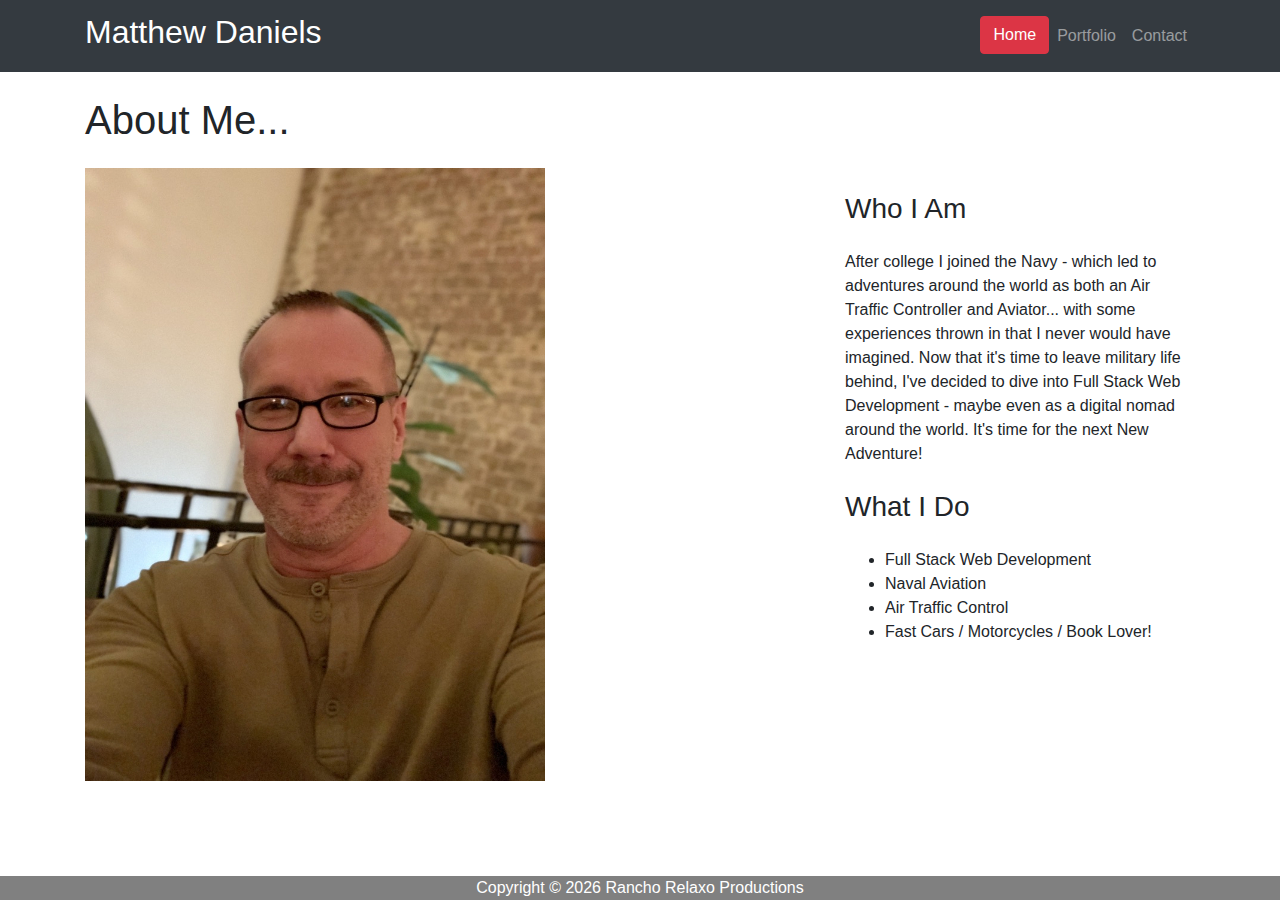
<file: index.html>
<!DOCTYPE html>
<html lang="en">

<head>
    <meta charset="UTF-8">
    <!-- Bootstrap CDNs -->
    <link rel="stylesheet" href="https://stackpath.bootstrapcdn.com/bootstrap/4.5.2/css/bootstrap.min.css"
        integrity="sha384-JcKb8q3iqJ61gNV9KGb8thSsNjpSL0n8PARn9HuZOnIxN0hoP+VmmDGMN5t9UJ0Z" crossorigin="anonymous">
    <link rel="stylesheet" type="text/css" href="style.css">
    <script src="https://code.jquery.com/jquery-3.5.1.slim.min.js"
        integrity="sha384-DfXdz2htPH0lsSSs5nCTpuj/zy4C+OGpamoFVy38MVBnE+IbbVYUew+OrCXaRkfj"
        crossorigin="anonymous"></script>
    <script src="https://cdn.jsdelivr.net/npm/popper.js@1.16.1/dist/umd/popper.min.js"
        integrity="sha384-9/reFTGAW83EW2RDu2S0VKaIzap3H66lZH81PoYlFhbGU+6BZp6G7niu735Sk7lN"
        crossorigin="anonymous"></script>
    <script src="https://stackpath.bootstrapcdn.com/bootstrap/4.5.2/js/bootstrap.min.js"
        integrity="sha384-B4gt1jrGC7Jh4AgTPSdUtOBvfO8shuf57BaghqFfPlYxofvL8/KUEfYiJOMMV+rV"
        crossorigin="anonymous"></script>
    <meta name="viewport" content="width=device-width, initial-scale=1.0">
    <title>Matt's Profile Page</title>
</head>

<body>
    <!-- __________________________________ NAVBAR __________________________________ -->
    <nav class="navbar navbar-expand-lg navbar-dark bg-dark static-top">
        <div class="container">
            <a class="navbar-brand" href="index.html">
                <h2>Matthew Daniels</h2>
            </a>
            <button class="navbar-toggler" type="button" data-toggle="collapse" data-target="#navbarResponsive"
                aria-controls="navbarResponsive" aria-expanded="false" aria-label="Toggle navigation">
                <span class="navbar-toggler-icon"></span>
            </button>
            <nav class="collapse navbar-collapse" id="navbarResponsive">
                <ul class="navbar-nav ml-auto">
                    <li class="nav-item active">
                        <button type="button" class="btn btn-danger">Home
                            <span class="sr-only">(current)</span>
                        </button>
                    </li>
                    <li class="nav-item">
                        <a class="nav-link" href="portfolio.html">Portfolio</a>
                    </li>
                    <li class="nav-item">
                        <a class="nav-link" href="contact.html">Contact</a>
                    </li>
                </ul>
            </nav>
        </div>
    </nav>

    <!-- __________________________________ CONTAINER __________________________________ -->
    <div class="container">

        <!-- AboutMe Heading -->
        <h1 class="my-4">About Me...</h1>

        <!-- AboutMe Item Rows -->
        <div class="row">
            <!-- Profile Picture -->
            <div class="col-md-8">
                <img class="img-fluid" src="img/profilephoto.jpg" alt="My Profile Picture">
            </div>
            <!-- Aside -->
            <main class="col-md-4">
                <h3 class="my-4">Who I Am</h3>
                <p>After college I joined the Navy - which led to adventures around the world as both an Air Traffic
                    Controller and Aviator... with some experiences thrown in that I never would have imagined. Now that
                    it's time to
                    leave military life behind, I've decided to dive into Full Stack Web Development - maybe even as a
                    digital nomad around
                    the world. It's time for the next New Adventure!</p>
                <h3 class="my-4">What I Do</h3>
                <ul>
                    <li>Full Stack Web Development</li>
                    <li>Naval Aviation</li>
                    <li>Air Traffic Control</li>
                    <li>Fast Cars / Motorcycles / Book Lover!</li>
                </ul>
            </main>
        </div>
    </div>

    <!-- ______________________________ FOOTER ________________________________ -->
    <footer class="footer">
        <div class="container" style="text-align: center"> Copyright &copy;
            <script>document.write(new Date().getFullYear())</script> Rancho Relaxo Productions
        </div>
    </footer>

</body>

</html>
</file>
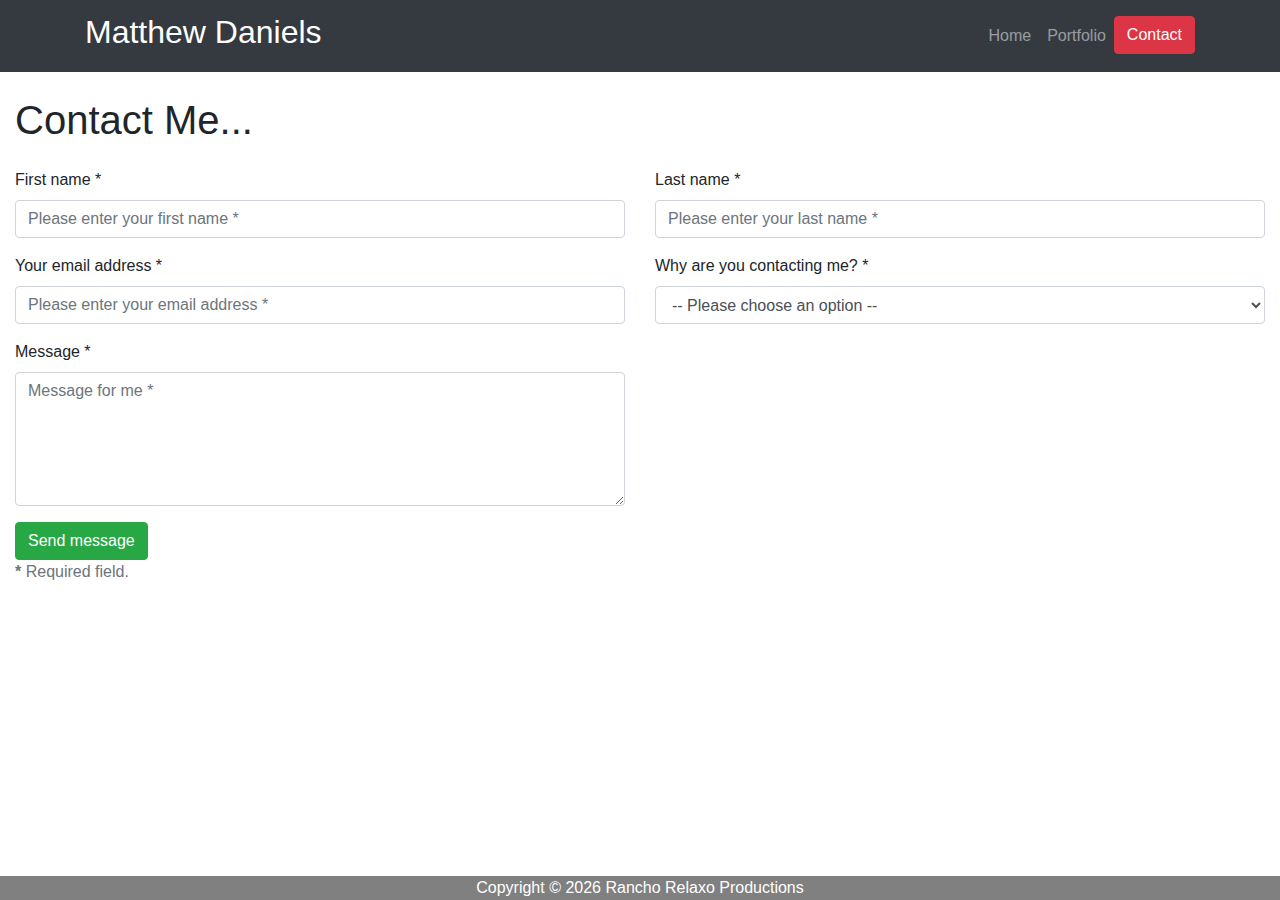
<file: contact.html>
<!DOCTYPE html>
<html lang="en">

<head>
    <!-- Bootstrap CDNs -->
    <link rel="stylesheet" href="https://stackpath.bootstrapcdn.com/bootstrap/4.5.2/css/bootstrap.min.css"
        integrity="sha384-JcKb8q3iqJ61gNV9KGb8thSsNjpSL0n8PARn9HuZOnIxN0hoP+VmmDGMN5t9UJ0Z" crossorigin="anonymous">
    <script src="https://code.jquery.com/jquery-3.5.1.slim.min.js"
        integrity="sha384-DfXdz2htPH0lsSSs5nCTpuj/zy4C+OGpamoFVy38MVBnE+IbbVYUew+OrCXaRkfj"
        crossorigin="anonymous"></script>
    <script src="https://cdn.jsdelivr.net/npm/popper.js@1.16.1/dist/umd/popper.min.js"
        integrity="sha384-9/reFTGAW83EW2RDu2S0VKaIzap3H66lZH81PoYlFhbGU+6BZp6G7niu735Sk7lN"
        crossorigin="anonymous"></script>
    <script src="https://stackpath.bootstrapcdn.com/bootstrap/4.5.2/js/bootstrap.min.js"
        integrity="sha384-B4gt1jrGC7Jh4AgTPSdUtOBvfO8shuf57BaghqFfPlYxofvL8/KUEfYiJOMMV+rV"
        crossorigin="anonymous"></script>
    <meta charset="UTF-8">
    <meta name="viewport" content="width=device-width, initial-scale=1.0">

    <style>
        body {
            margin-bottom: 50px;
        }

        .footer {
            position: fixed;
            left: 0;
            bottom: 0;
            width: 100%;
            background-color: rgb(128, 128, 128);
            color: white;
            text-align: center;
        }
    </style>
    <title>Matt's Profile Page</title>
</head>

<body>
    <!-- _________________________________ NAVBAR _________________________________ -->
    <nav class="navbar navbar-expand-lg navbar-dark bg-dark static-top">
        <div class="container">
            <a class="navbar-brand" href="index.html">
                <h2>Matthew Daniels</h2>
            </a>
            <button class="navbar-toggler" type="button" data-toggle="collapse" data-target="#navbarResponsive"
                aria-controls="navbarResponsive" aria-expanded="false" aria-label="Toggle navigation">
                <span class="navbar-toggler-icon"></span>
            </button>
            <div class="collapse navbar-collapse" id="navbarResponsive">
                <ul class="navbar-nav ml-auto">
                    <li class="nav-item">
                        <a class="nav-link" href="index.html">Home
                        </a>
                    </li>
                    <li class="nav-item">
                        <a class="nav-link" href="portfolio.html">Portfolio</a>
                    </li>
                    <li class="nav-item active">
                        <button type="button" class="btn btn-danger">Contact
                            <span class="sr-only">(current)</span>
                        </button>
                    </li>
                </ul>
            </div>
        </div>
    </nav>

    <!-- _________________________________ CONTAINER _________________________________ -->
    <div class="container-fluid">

        <!-- Portfolio Heading -->
        <h1 class="my-4">Contact Me...</h1>

        <form id="contact-form" method="post" action="contact.php">

            <div class="messages"></div>

            <div class="controls">
                <p>
                    <!-- blank line -->
                </p>

                <div class="row">
                    <div class="col-md-6">
                        <div class="form-group">
                            <label for="form_name">First name *</label>
                            <input id="form_name" type="text" name="name" class="form-control"
                                placeholder="Please enter your first name *" required="required"
                                data-error="Firstname is required.">
                            <div class="help-block with-errors"></div>
                        </div>
                    </div>
                    <div class="col-md-6">
                        <div class="form-group">
                            <label for="form_lastname">Last name *</label>
                            <input id="form_lastname" type="text" name="surname" class="form-control"
                                placeholder="Please enter your last name *" required="required"
                                data-error="Lastname is required.">
                            <div class="help-block with-errors"></div>
                        </div>
                    </div>
                </div>
                <div class="row">
                    <div class="col-md-6">
                        <div class="form-group">
                            <label for="form_email">Your email address *</label>
                            <input id="form_email" type="email" name="email" class="form-control"
                                placeholder="Please enter your email address *" required="required"
                                data-error="Valid email is required.">
                            <div class="help-block with-errors"></div>
                        </div>
                    </div>
                    <div class="col-md-6">
                        <div class="form-group">
                            <label for="form_need">Why are you contacting me? *</label>
                            <select id="form_need" name="need" class="form-control" required="required"
                                data-error="Please specify your need.">
                                <option value="">-- Please choose an option --</option>
                                <option value="Request quotation">Just say hi!</option>
                                <option value="Request order status">Request for more info...</option>
                                <option value="Request copy of an invoice">Offer me a job!</option>
                                <option value="Other">Something else.</option>
                            </select>
                            <div class="help-block with-errors"></div>
                        </div>
                    </div>
                </div>
                <div class="row">
                    <div class="col-md-6">
                        <div class="form-group">
                            <label for="form_message">Message *</label>
                            <textarea id="form_message" name="message" class="form-control"
                                placeholder="Message for me *" rows="5" required="required"
                                data-error="Please, leave us a message."></textarea>
                            <div class="help-block with-errors"></div>
                        </div>
                    </div>
                    <div class="col-md-12">
                        <input type="submit" class="btn btn-success btn-send" value="Send message">
                    </div>
                </div>
                <div class="row">
                    <div class="col-md-12">
                        <p class="text-muted">
                            <strong>*</strong> Required field.</p>
                    </div>
                </div>
            </div>

        </form>
    </div>

    <!-- _________________________________ FOOTER _________________________________ -->
    <footer class="footer">
        <div class="container" style="text-align: center"> Copyright &copy;
            <script>document.write(new Date().getFullYear())</script> Rancho Relaxo Productions
        </div>
    </footer>

</body>

</html>
</file>
<file: style.css>
body {
            margin-bottom: 50px;
        }

        .footer {
            position: fixed;
            left: 0;
            bottom: 0;
            width: 100%;
            background-color: rgb(128, 128, 128);
            color: white;
            text-align: center;
        }

        .col-md-8 {
            align-items: center;
        }

        .col-md-4 {
            align-items: center;
        }
</file>
